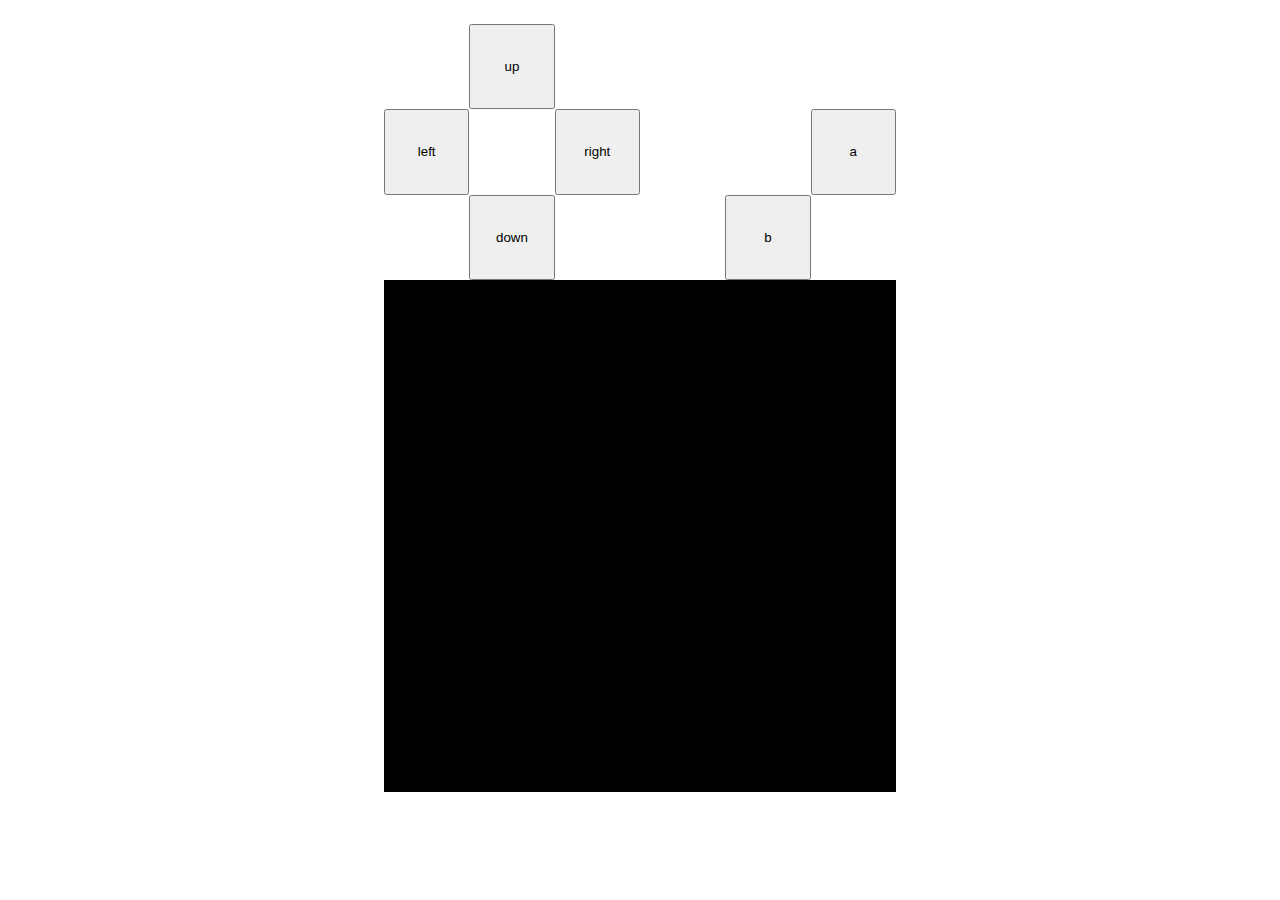
<file: examples/mobile-friendly/index.html>
<!DOCTYPE html>
<html>
	<head>
		<meta charset="utf-8">
		<title>pico-payer</title>
		<script src="../../picoplayer.js"></script>
    <link rel="stylesheet" type="text/css" href="styles.css">
		<script>
			document.addEventListener("DOMContentLoaded", function(event) {
				PicoPlayer('pico-container', 'cart.p8.png');
			});
		</script>
	</head>
	<body>
    <!-- Remove cented class to remove canvas centering -->
		<div id="pico-container">
			<div class="buttons">
					<button id="pico-up" style="grid-area: up" onclick="PicoPress(3, 0)">up</button>
					<button id="pico-down" style="grid-area: down" onclick="PicoPress(3, 0)">down</button>
					<button id="pico-left" style="grid-area: left" onclick="PicoPress(3, 0)">left</button>
					<button id="pico-right" style="grid-area: right" onclick="PicoPress(3, 0)">right</button>

					<button id="pico-a" style="grid-area: a" onclick="PicoPress(3, 0)">a</button>
					<button id="pico-b" style="grid-area: b" onclick="PicoPress(3, 0)">b</button>
					<div class="square_hack"></div>
			</div>
		</div>
	</body>
</html>
</file>
<file: examples/mobile-friendly/styles.css>
body, html {
  padding: 0;
  margin: 0;
}

/* Let the browser scale the canvas */
.pixel_perfect {
  image-rendering: optimizeSpeed;
  image-rendering: -moz-crisp-edges;
  image-rendering: -webkit-optimize-contrast;
  image-rendering: optimize-contrast;
  image-rendering: pixelated;
  -ms-interpolation-mode: nearest-neighbor;
  border: 0px;
}

/* Give canvas a proper size and pixel perfect scaling */
canvas {
  image-rendering: optimizeSpeed;
  image-rendering: -moz-crisp-edges;
  image-rendering: -webkit-optimize-contrast;
  image-rendering: optimize-contrast;
  image-rendering: pixelated;
  -ms-interpolation-mode: nearest-neighbor;
  border: 0px;
  width: 512px;
  height: 512px;
  background: black;
  display: block;
  /* For nice loading */
}

#pico-container {
  width: 512px;
  margin: auto;
}

#pico-container .buttons {
  margin-top: 24px;
  display: grid;
  grid-template-columns: calc(100%/6) calc(100%/6) calc(100%/6) calc(100%/6) calc(100%/6) calc(100%/6);
  grid-auto-rows: 1fr;
  grid-template-areas:
    ". up . . . ."
    "left . right . . a"
    ". down . . b . "
}

.square_hack {
  width:0;
  padding-bottom: 100%;
}
</file>
